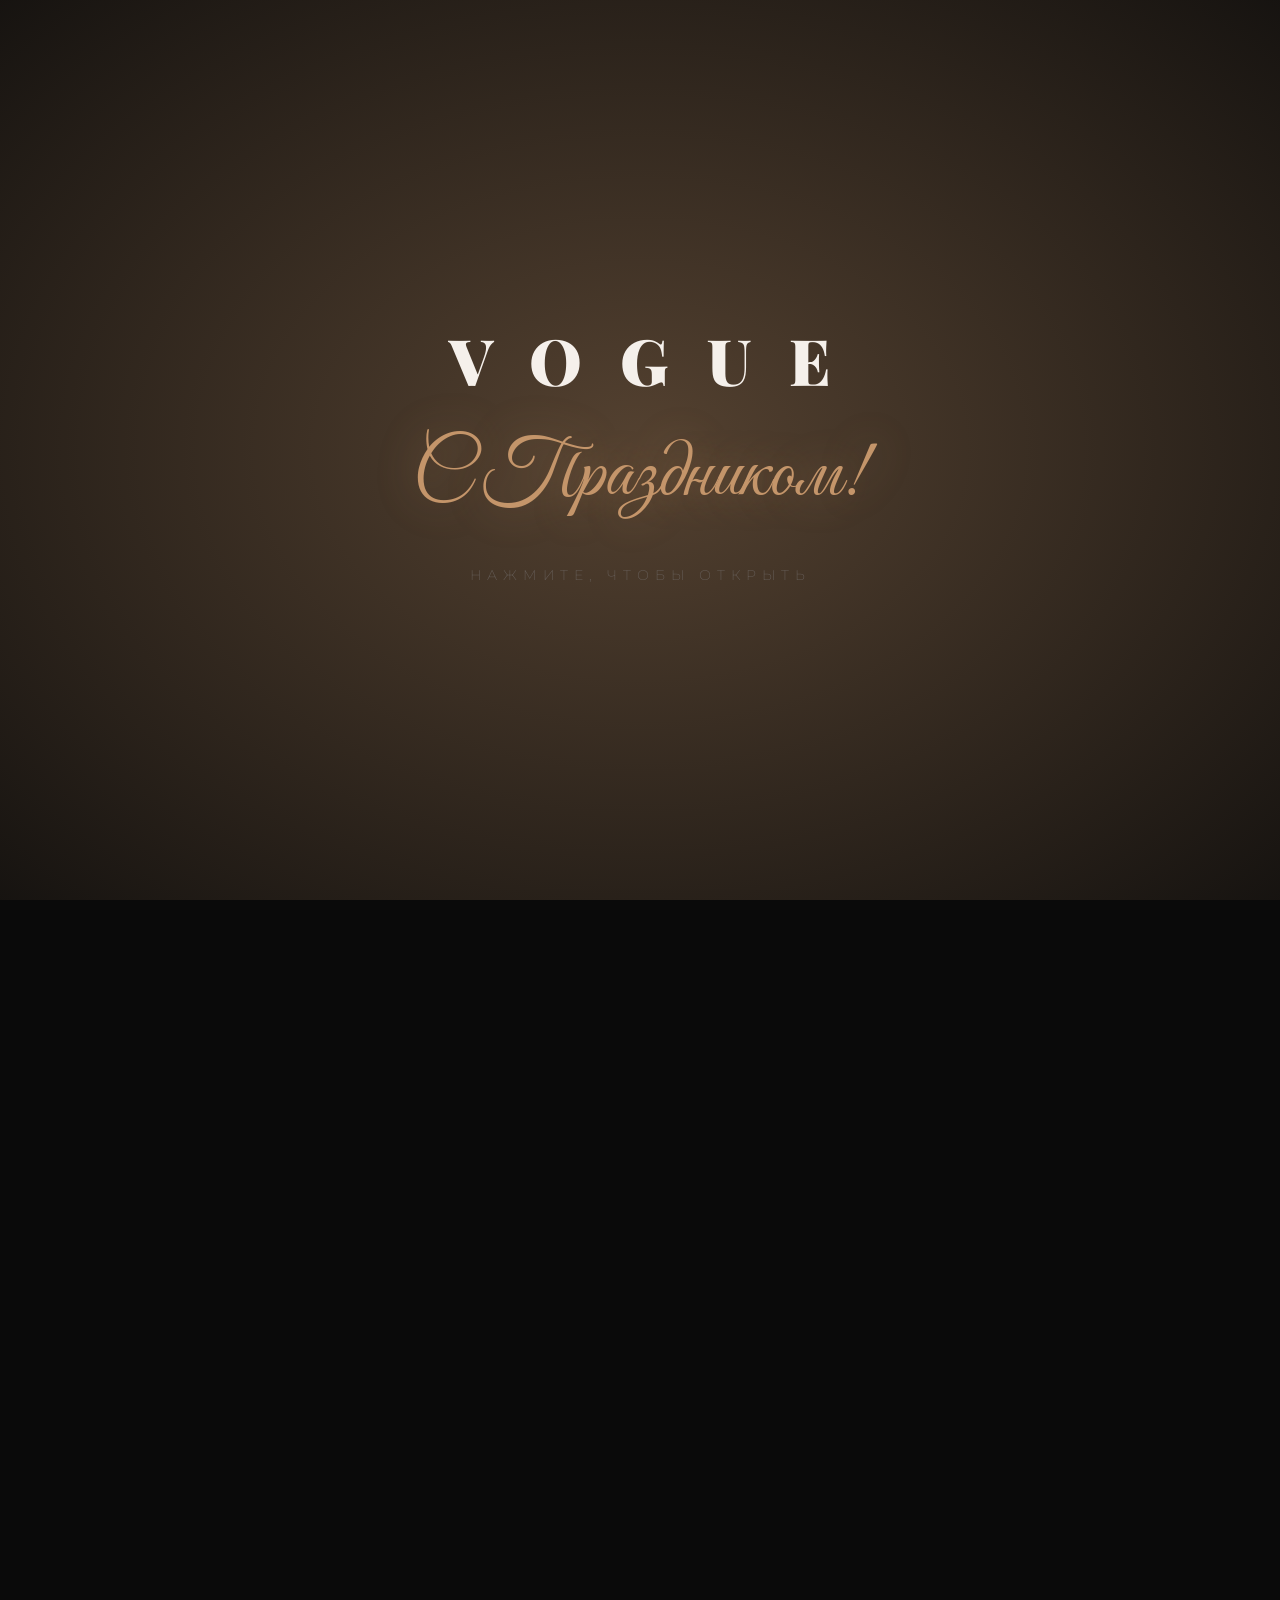
<file: concept.html>
<!DOCTYPE html>
<html lang="ru">
<head>
<meta charset="UTF-8">
<meta name="viewport" content="width=device-width, initial-scale=1.0, maximum-scale=1.0, user-scalable=no">
<title>VOGUE — История одной обложки</title>
<link href="https://fonts.googleapis.com/css2?family=Playfair+Display:ital,wght@0,400;0,700;0,900;1,400;1,700;1,900&family=Cormorant+Garamond:ital,wght@0,300;0,400;0,500;0,600;0,700;1,300;1,400;1,500&family=Montserrat:wght@200;300;400;500;600;700&family=Great+Vibes&display=swap" rel="stylesheet">
<style>
/* ============================================
   CSS VARIABLES — PERSONALIZATION PER GIRL
   Change these to match hair/eye color etc.
   ============================================ */
:root {
  /* === Palette: Brunette / Warm === */
  --accent: #C4956A;
  --accent-light: #E8CEB5;
  --accent-dark: #8B6914;
  --accent-glow: rgba(196, 149, 106, 0.4);
  --bg-primary: #0A0A0A;
  --bg-secondary: #111111;
  --bg-card: #1A1A1A;
  --text-primary: #F5F0EB;
  --text-secondary: #B8AFA6;
  --text-muted: #6B6460;
  --gold: #D4AF37;
  --gold-light: #F0D879;
  --rose: #C4717A;
  --cream: #FFF8F0;

  /* Alternate palettes (uncomment to switch):

  /* === Blonde / Cool === 
  --accent: #B8A9C9;
  --accent-light: #DDD3E8;
  --accent-dark: #7B6B8A;
  --accent-glow: rgba(184, 169, 201, 0.4);
  */

  /* === Redhead / Warm === 
  --accent: #C45B3E;
  --accent-light: #E8A08B;
  --accent-dark: #8B3A25;
  --accent-glow: rgba(196, 91, 62, 0.4);
  */

  /* === Dark Hair / Cool === 
  --accent: #7A9EB8;
  --accent-light: #B5D1E3;
  --accent-dark: #4A7A99;
  --accent-glow: rgba(122, 158, 184, 0.4);
  */
}

/* ============================================
   RESET & BASE
   ============================================ */
*, *::before, *::after {
  margin: 0;
  padding: 0;
  box-sizing: border-box;
}

html {
  scroll-behavior: smooth;
  overflow-x: hidden;
}

body {
  font-family: 'Cormorant Garamond', serif;
  background: var(--bg-primary);
  color: var(--text-primary);
  min-height: 100vh;
  overflow-x: hidden;
  -webkit-font-smoothing: antialiased;
}

/* ============================================
   SPLASH SCREEN — "С Праздником!"
   ============================================ */
.splash {
  position: fixed;
  top: 0; left: 0;
  width: 100%; height: 100%;
  z-index: 10000;
  display: flex;
  flex-direction: column;
  align-items: center;
  justify-content: center;
  background: var(--bg-primary);
  cursor: pointer;
  overflow: hidden;
}

.splash::before {
  content: '';
  position: absolute;
  top: -50%; left: -50%;
  width: 200%; height: 200%;
  background: radial-gradient(ellipse at center, var(--accent-glow) 0%, transparent 60%);
  animation: splashPulse 4s ease-in-out infinite;
}

@keyframes splashPulse {
  0%, 100% { opacity: 0.3; transform: scale(1); }
  50% { opacity: 0.7; transform: scale(1.1); }
}

.splash-flowers {
  position: absolute;
  width: 100%; height: 100%;
  pointer-events: none;
}

.flower {
  position: absolute;
  font-size: 1.5rem;
  opacity: 0;
  animation: flowerFall linear infinite;
}

@keyframes flowerFall {
  0% { opacity: 0; transform: translateY(-20px) rotate(0deg); }
  10% { opacity: 0.8; }
  90% { opacity: 0.6; }
  100% { opacity: 0; transform: translateY(100vh) rotate(360deg); }
}

.splash-vogue {
  font-family: 'Playfair Display', serif;
  font-weight: 900;
  font-size: clamp(2rem, 8vw, 4rem);
  letter-spacing: 0.6em;
  text-transform: uppercase;
  color: var(--text-primary);
  position: relative;
  z-index: 2;
  opacity: 0;
  animation: fadeSlideUp 1.2s ease-out 0.3s forwards;
  text-indent: 0.6em;
}

.splash-greeting {
  font-family: 'Great Vibes', cursive;
  font-size: clamp(2.5rem, 10vw, 5rem);
  color: var(--accent);
  position: relative;
  z-index: 2;
  margin-top: 1.5rem;
  opacity: 0;
  animation: fadeSlideUp 1.2s ease-out 0.8s forwards;
  text-shadow: 0 0 40px var(--accent-glow);
}

.splash-subtitle {
  font-family: 'Montserrat', sans-serif;
  font-weight: 200;
  font-size: clamp(0.65rem, 2.5vw, 0.9rem);
  letter-spacing: 0.4em;
  text-transform: uppercase;
  color: var(--text-muted);
  position: relative;
  z-index: 2;
  margin-top: 2.5rem;
  opacity: 0;
  animation: fadeSlideUp 1s ease-out 1.6s forwards, blink 2s ease-in-out 2.6s infinite;
}

@keyframes fadeSlideUp {
  from { opacity: 0; transform: translateY(30px); }
  to { opacity: 1; transform: translateY(0); }
}

@keyframes blink {
  0%, 100% { opacity: 1; }
  50% { opacity: 0.4; }
}

.splash.closing {
  animation: splashClose 1s ease-in-out forwards;
}

@keyframes splashClose {
  0% { opacity: 1; }
  100% { opacity: 0; pointer-events: none; }
}

/* ============================================
   DECORATIVE LINE
   ============================================ */
.divider {
  display: flex;
  align-items: center;
  justify-content: center;
  gap: 1rem;
  margin: 2rem auto;
  max-width: 300px;
}
.divider::before, .divider::after {
  content: '';
  flex: 1;
  height: 1px;
  background: linear-gradient(90deg, transparent, var(--accent), transparent);
}
.divider-icon {
  color: var(--accent);
  font-size: 0.8rem;
}

/* ============================================
   MAIN CONTENT
   ============================================ */
.main {
  max-width: 480px;
  margin: 0 auto;
  padding: 0 1.25rem;
  opacity: 0;
  transition: opacity 0.8s ease;
}

.main.visible {
  opacity: 1;
}

/* ============================================
   MAGAZINE HEADER
   ============================================ */
.magazine-header {
  text-align: center;
  padding: 3rem 0 1.5rem;
  position: relative;
}

.magazine-header::after {
  content: '';
  position: absolute;
  bottom: 0;
  left: 50%;
  transform: translateX(-50%);
  width: 60px;
  height: 1px;
  background: var(--accent);
}

.brand-top {
  font-family: 'Montserrat', sans-serif;
  font-weight: 300;
  font-size: 0.6rem;
  letter-spacing: 0.5em;
  text-transform: uppercase;
  color: var(--text-muted);
  margin-bottom: 0.8rem;
}

.brand-logo {
  font-family: 'Playfair Display', serif;
  font-weight: 900;
  font-size: clamp(2.5rem, 12vw, 4.5rem);
  letter-spacing: 0.35em;
  text-transform: uppercase;
  color: var(--text-primary);
  line-height: 1;
  text-indent: 0.35em;
  position: relative;
}

.brand-logo span {
  background: linear-gradient(135deg, var(--text-primary) 30%, var(--accent) 100%);
  -webkit-background-clip: text;
  -webkit-text-fill-color: transparent;
  background-clip: text;
}

.brand-date {
  font-family: 'Montserrat', sans-serif;
  font-weight: 200;
  font-size: 0.65rem;
  letter-spacing: 0.5em;
  text-transform: uppercase;
  color: var(--text-muted);
  margin-top: 0.6rem;
}

/* ============================================
   STORY TITLE
   ============================================ */
.story-section {
  text-align: center;
  padding: 2.5rem 0 2rem;
}

.story-label {
  font-family: 'Montserrat', sans-serif;
  font-weight: 400;
  font-size: 0.55rem;
  letter-spacing: 0.5em;
  text-transform: uppercase;
  color: var(--accent);
  margin-bottom: 1rem;
  display: inline-block;
  border: 1px solid var(--accent);
  padding: 0.4em 1.5em;
}

.story-title {
  font-family: 'Playfair Display', serif;
  font-weight: 400;
  font-size: clamp(1.6rem, 6vw, 2.2rem);
  color: var(--text-primary);
  line-height: 1.3;
  margin-bottom: 0.3rem;
}

.story-title em {
  font-style: italic;
  color: var(--accent);
  font-weight: 700;
}

.story-name {
  font-family: 'Great Vibes', cursive;
  font-size: clamp(2.5rem, 9vw, 3.5rem);
  color: var(--accent);
  display: block;
  margin-top: 0.3rem;
  text-shadow: 0 0 30px var(--accent-glow);
}

/* ============================================
   VIDEO SECTION
   ============================================ */
.video-section {
  position: relative;
  margin: 1rem 0 2.5rem;
  border-radius: 4px;
  overflow: hidden;
}

.video-frame {
  position: relative;
  width: 100%;
  aspect-ratio: 9 / 14;
  background: var(--bg-card);
  border: 1px solid rgba(255,255,255,0.06);
  border-radius: 4px;
  overflow: hidden;
  display: flex;
  align-items: center;
  justify-content: center;
}

.video-frame video,
.video-frame img {
  width: 100%;
  height: 100%;
  object-fit: cover;
}

/* Video placeholder for demo */
.video-placeholder {
  width: 100%;
  height: 100%;
  display: flex;
  flex-direction: column;
  align-items: center;
  justify-content: center;
  background:
    linear-gradient(145deg, var(--bg-card) 0%, rgba(30,25,22,1) 50%, var(--bg-card) 100%);
  position: relative;
  overflow: hidden;
}

.video-placeholder::before {
  content: '';
  position: absolute;
  width: 200%;
  height: 200%;
  background: conic-gradient(from 0deg, transparent, var(--accent-glow), transparent, var(--accent-glow), transparent);
  animation: videoShimmer 8s linear infinite;
  opacity: 0.15;
}

@keyframes videoShimmer {
  to { transform: rotate(360deg); }
}

.video-placeholder-icon {
  width: 70px;
  height: 70px;
  border: 2px solid var(--accent);
  border-radius: 50%;
  display: flex;
  align-items: center;
  justify-content: center;
  position: relative;
  z-index: 1;
  animation: vpulse 2s ease-in-out infinite;
}

@keyframes vpulse {
  0%, 100% { box-shadow: 0 0 0 0 var(--accent-glow); }
  50% { box-shadow: 0 0 0 15px transparent; }
}

.video-placeholder-icon::after {
  content: '';
  width: 0;
  height: 0;
  border-style: solid;
  border-width: 12px 0 12px 22px;
  border-color: transparent transparent transparent var(--accent);
  margin-left: 5px;
}

.video-placeholder-text {
  font-family: 'Montserrat', sans-serif;
  font-weight: 300;
  font-size: 0.6rem;
  letter-spacing: 0.4em;
  text-transform: uppercase;
  color: var(--text-muted);
  margin-top: 1.2rem;
  position: relative;
  z-index: 1;
}

.video-overlay-top,
.video-overlay-bottom {
  position: absolute;
  left: 0; width: 100%;
  pointer-events: none;
  z-index: 2;
}

.video-overlay-top {
  top: 0;
  height: 80px;
  background: linear-gradient(180deg, rgba(10,10,10,0.6), transparent);
  display: flex;
  align-items: flex-start;
  justify-content: center;
  padding-top: 1rem;
}

.video-overlay-bottom {
  bottom: 0;
  height: 100px;
  background: linear-gradient(0deg, rgba(10,10,10,0.8), transparent);
  display: flex;
  align-items: flex-end;
  justify-content: center;
  padding-bottom: 1rem;
}

.video-overlay-text {
  font-family: 'Montserrat', sans-serif;
  font-weight: 300;
  font-size: 0.5rem;
  letter-spacing: 0.4em;
  text-transform: uppercase;
  color: rgba(255,255,255,0.5);
}

.video-corner {
  position: absolute;
  width: 20px;
  height: 20px;
  z-index: 3;
}
.video-corner--tl { top: 10px; left: 10px; border-top: 1px solid var(--accent); border-left: 1px solid var(--accent); }
.video-corner--tr { top: 10px; right: 10px; border-top: 1px solid var(--accent); border-right: 1px solid var(--accent); }
.video-corner--bl { bottom: 10px; left: 10px; border-bottom: 1px solid var(--accent); border-left: 1px solid var(--accent); }
.video-corner--br { bottom: 10px; right: 10px; border-bottom: 1px solid var(--accent); border-right: 1px solid var(--accent); }

/* ============================================
   COMPLIMENT SECTION
   ============================================ */
.compliment-section {
  text-align: center;
  padding: 1rem 0 3rem;
}

.compliment-button {
  position: relative;
  display: inline-block;
  font-family: 'Montserrat', sans-serif;
  font-weight: 500;
  font-size: 0.65rem;
  letter-spacing: 0.35em;
  text-transform: uppercase;
  color: var(--bg-primary);
  background: linear-gradient(135deg, var(--accent), var(--accent-light));
  border: none;
  padding: 1.1em 2.8em;
  cursor: pointer;
  overflow: hidden;
  transition: all 0.4s ease;
  border-radius: 0;
}

.compliment-button::before {
  content: '';
  position: absolute;
  top: 0; left: -100%;
  width: 100%; height: 100%;
  background: linear-gradient(90deg, transparent, rgba(255,255,255,0.3), transparent);
  transition: left 0.6s ease;
}

.compliment-button:hover::before {
  left: 100%;
}

.compliment-button:hover {
  transform: translateY(-2px);
  box-shadow: 0 8px 25px var(--accent-glow);
}

.compliment-button:active {
  transform: translateY(0);
  box-shadow: 0 2px 10px var(--accent-glow);
}

.compliment-display {
  margin-top: 2.5rem;
  min-height: 120px;
  display: flex;
  flex-direction: column;
  align-items: center;
  justify-content: center;
}

.compliment-quote {
  position: relative;
  padding: 0 1rem;
}

.compliment-quote::before {
  content: '«';
  font-family: 'Playfair Display', serif;
  font-size: 4rem;
  color: var(--accent);
  opacity: 0.3;
  position: absolute;
  top: -2rem;
  left: -0.5rem;
  line-height: 1;
}

.compliment-text {
  font-family: 'Cormorant Garamond', serif;
  font-size: clamp(1.15rem, 4.5vw, 1.4rem);
  font-weight: 400;
  font-style: italic;
  color: var(--text-primary);
  line-height: 1.6;
  transition: opacity 0.5s ease, transform 0.5s ease;
  opacity: 1;
}

.compliment-text.fading {
  opacity: 0;
  transform: translateY(10px);
}

.compliment-source {
  font-family: 'Montserrat', sans-serif;
  font-weight: 300;
  font-size: 0.55rem;
  letter-spacing: 0.4em;
  text-transform: uppercase;
  color: var(--text-muted);
  margin-top: 1rem;
  opacity: 0;
  transition: opacity 0.5s ease 0.3s;
}

.compliment-source.visible {
  opacity: 1;
}

/* ============================================
   PHOTO GALLERY
   ============================================ */
.gallery-section {
  padding: 2rem 0;
}

.gallery-title {
  text-align: center;
  font-family: 'Montserrat', sans-serif;
  font-weight: 300;
  font-size: 0.6rem;
  letter-spacing: 0.5em;
  text-transform: uppercase;
  color: var(--text-muted);
  margin-bottom: 1.5rem;
}

.gallery-grid {
  display: grid;
  grid-template-columns: 1fr 1fr;
  gap: 3px;
}

.gallery-item {
  aspect-ratio: 3/4;
  background: var(--bg-card);
  position: relative;
  overflow: hidden;
  cursor: pointer;
}

.gallery-item::after {
  content: '';
  position: absolute;
  inset: 0;
  background: linear-gradient(180deg, transparent 50%, rgba(10,10,10,0.5) 100%);
  transition: opacity 0.3s ease;
}

.gallery-item:hover::after {
  opacity: 0.5;
}

.gallery-item img {
  width: 100%;
  height: 100%;
  object-fit: cover;
  transition: transform 0.6s ease;
}

.gallery-item:hover img {
  transform: scale(1.05);
}

.gallery-placeholder {
  width: 100%;
  height: 100%;
  display: flex;
  align-items: center;
  justify-content: center;
  background: linear-gradient(
    135deg,
    var(--bg-card) 0%,
    rgba(30,27,24,1) 100%
  );
}

.gallery-placeholder-num {
  font-family: 'Playfair Display', serif;
  font-size: 2rem;
  font-weight: 300;
  color: rgba(255,255,255,0.06);
}

.gallery-item--wide {
  grid-column: span 2;
  aspect-ratio: 16/9;
}

/* ============================================
   QUOTE SECTION
   ============================================ */
.quote-section {
  padding: 3rem 1rem;
  text-align: center;
}

.quote-big {
  font-family: 'Playfair Display', serif;
  font-size: clamp(1.3rem, 5vw, 1.8rem);
  font-weight: 400;
  font-style: italic;
  color: var(--text-primary);
  line-height: 1.5;
  position: relative;
}

.quote-big mark {
  background: none;
  color: var(--accent);
  font-weight: 700;
}

.quote-author {
  font-family: 'Montserrat', sans-serif;
  font-weight: 300;
  font-size: 0.6rem;
  letter-spacing: 0.4em;
  text-transform: uppercase;
  color: var(--text-muted);
  margin-top: 1.5rem;
}

/* ============================================
   SECRET FOOTER — Hidden Words
   ============================================ */
.secret-footer {
  padding: 3rem 0 2rem;
  text-align: center;
  position: relative;
}

.secret-trigger {
  font-family: 'Montserrat', sans-serif;
  font-weight: 300;
  font-size: 0.5rem;
  letter-spacing: 0.5em;
  text-transform: uppercase;
  color: var(--text-muted);
  cursor: pointer;
  transition: color 0.3s ease;
  user-select: none;
  opacity: 0.4;
  padding: 1rem;
}

.secret-trigger:hover {
  color: var(--accent);
  opacity: 1;
}

.secret-content {
  max-height: 0;
  overflow: hidden;
  transition: max-height 0.8s ease, opacity 0.5s ease;
  opacity: 0;
}

.secret-content.open {
  max-height: 400px;
  opacity: 1;
}

.secret-text {
  font-family: 'Cormorant Garamond', serif;
  font-size: 1rem;
  font-style: italic;
  color: var(--text-secondary);
  line-height: 1.8;
  padding: 1.5rem 1rem;
}

.secret-text .highlight {
  color: var(--accent);
}

.credits {
  font-family: 'Montserrat', sans-serif;
  font-weight: 200;
  font-size: 0.5rem;
  letter-spacing: 0.4em;
  text-transform: uppercase;
  color: rgba(255,255,255,0.15);
  margin-top: 2rem;
  line-height: 2.5;
}

.credits span {
  display: block;
}

/* ============================================
   BOTTOM BRAND
   ============================================ */
.bottom-brand {
  text-align: center;
  padding: 2rem 0 4rem;
  border-top: 1px solid rgba(255,255,255,0.04);
}

.bottom-brand-text {
  font-family: 'Playfair Display', serif;
  font-weight: 900;
  font-size: 1.2rem;
  letter-spacing: 0.5em;
  text-transform: uppercase;
  color: rgba(255,255,255,0.06);
  text-indent: 0.5em;
}

/* ============================================
   SPARKLE PARTICLES
   ============================================ */
.sparkle-container {
  position: fixed;
  top: 0; left: 0;
  width: 100%; height: 100%;
  pointer-events: none;
  z-index: 9999;
  overflow: hidden;
}

.sparkle {
  position: absolute;
  width: 4px;
  height: 4px;
  background: var(--accent);
  border-radius: 50%;
  opacity: 0;
  animation: sparkleAnim 1.5s ease-out forwards;
}

@keyframes sparkleAnim {
  0% {
    opacity: 1;
    transform: translate(0, 0) scale(1);
  }
  100% {
    opacity: 0;
    transform: translate(var(--sx), var(--sy)) scale(0);
  }
}

/* ============================================
   SCROLL REVEAL
   ============================================ */
.reveal {
  opacity: 0;
  transform: translateY(30px);
  transition: opacity 0.8s ease, transform 0.8s ease;
}

.reveal.revealed {
  opacity: 1;
  transform: translateY(0);
}

/* ============================================
   LIGHTBOX
   ============================================ */
.lightbox {
  position: fixed;
  inset: 0;
  z-index: 9000;
  background: rgba(0,0,0,0.95);
  display: flex;
  align-items: center;
  justify-content: center;
  opacity: 0;
  pointer-events: none;
  transition: opacity 0.4s ease;
  cursor: pointer;
}

.lightbox.active {
  opacity: 1;
  pointer-events: all;
}

/* ============================================
   SCROLLBAR
   ============================================ */
::-webkit-scrollbar {
  width: 3px;
}
::-webkit-scrollbar-track {
  background: var(--bg-primary);
}
::-webkit-scrollbar-thumb {
  background: var(--accent);
  border-radius: 10px;
}

/* ============================================
   RESPONSIVE
   ============================================ */
@media (min-width: 768px) {
  .main {
    max-width: 500px;
  }
}
</style>
</head>
<body>

<!-- ============================================
     SPLASH SCREEN
     ============================================ -->
<div class="splash" id="splash" onclick="closeSplash()">
  <div class="splash-flowers" id="splashFlowers"></div>
  <div class="splash-vogue"><span>VOGUE</span></div>
  <div class="splash-greeting">С Праздником!</div>
  <div class="splash-subtitle">нажмите, чтобы открыть</div>
</div>

<!-- ============================================
     SPARKLE CONTAINER
     ============================================ -->
<div class="sparkle-container" id="sparkleContainer"></div>

<!-- ============================================
     MAIN CONTENT
     ============================================ -->
<div class="main" id="mainContent">

  <!-- Magazine Header -->
  <header class="magazine-header reveal">
    <div class="brand-top">Special Edition • Exclusive</div>
    <div class="brand-logo"><span>VOGUE</span></div>
    <div class="brand-date">Март 2025 — Специальный выпуск</div>
  </header>

  <!-- Divider -->
  <div class="divider reveal">
    <span class="divider-icon">✦</span>
  </div>

  <!-- Story Title -->
  <section class="story-section reveal">
    <div class="story-label">Cover Story</div>
    <h1 class="story-title">
      История одной <em>обложки</em>
      <span class="story-name">Анастасия</span>
    </h1>
  </section>

  <!-- Video Section -->
  <section class="video-section reveal">
    <div class="video-frame">
      <!-- REPLACE THIS WITH ACTUAL VIDEO:
      <video autoplay loop muted playsinline>
        <source src="your-kling-video.mp4" type="video/mp4">
      </video>
      -->
      <div class="video-placeholder">
        <div class="video-placeholder-icon"></div>
        <div class="video-placeholder-text">Kling AI Video</div>
      </div>
      <div class="video-overlay-top">
        <span class="video-overlay-text">Exclusive Transformation</span>
      </div>
      <div class="video-overlay-bottom">
        <span class="video-overlay-text">From little girl to cover star</span>
      </div>
      <div class="video-corner video-corner--tl"></div>
      <div class="video-corner video-corner--tr"></div>
      <div class="video-corner video-corner--bl"></div>
      <div class="video-corner video-corner--br"></div>
    </div>
  </section>

  <!-- Divider -->
  <div class="divider reveal">
    <span class="divider-icon">❖</span>
  </div>

  <!-- Compliment Section -->
  <section class="compliment-section reveal">
    <button class="compliment-button" id="complimentBtn" onclick="nextCompliment()">
      Узнать правду о себе
    </button>
    <div class="compliment-display">
      <div class="compliment-quote">
        <p class="compliment-text" id="complimentText">
          Нажми кнопку — и узнаешь, что о тебе думает редакция&nbsp;✨
        </p>
      </div>
      <div class="compliment-source" id="complimentSource">— Редакция VOGUE</div>
    </div>
  </section>

  <!-- Divider -->
  <div class="divider reveal">
    <span class="divider-icon">✦</span>
  </div>

  <!-- Photo Gallery -->
  <section class="gallery-section reveal">
    <div class="gallery-title">Фотосессия • Backstage</div>
    <div class="gallery-grid">
      <div class="gallery-item">
        <!-- <img src="photo1.jpg" alt=""> -->
        <div class="gallery-placeholder"><span class="gallery-placeholder-num">I</span></div>
      </div>
      <div class="gallery-item">
        <div class="gallery-placeholder"><span class="gallery-placeholder-num">II</span></div>
      </div>
      <div class="gallery-item gallery-item--wide">
        <div class="gallery-placeholder"><span class="gallery-placeholder-num">III</span></div>
      </div>
      <div class="gallery-item">
        <div class="gallery-placeholder"><span class="gallery-placeholder-num">IV</span></div>
      </div>
      <div class="gallery-item">
        <div class="gallery-placeholder"><span class="gallery-placeholder-num">V</span></div>
      </div>
    </div>
  </section>

  <!-- Quote -->
  <section class="quote-section reveal">
    <p class="quote-big">
      «Даже в детстве было понятно, что растёт <mark>звезда обложки</mark>!»
    </p>
    <p class="quote-author">— Главный редактор</p>
  </section>

  <!-- Divider -->
  <div class="divider reveal">
    <span class="divider-icon">✦</span>
  </div>

  <!-- Secret Footer -->
  <section class="secret-footer reveal">
    <div class="secret-trigger" id="secretTrigger" onclick="toggleSecret()">
      ••• секрет •••
    </div>
    <div class="secret-content" id="secretContent">
      <div class="secret-text">
        Эту страницу с любовью создали те, кто знает —
        ты <span class="highlight">заслуживаешь</span> быть на обложке каждый день.
        <br><br>
        Ты вдохновляешь. Ты покоряешь. Ты — <span class="highlight">невероятная</span>.
      </div>
      <div class="credits">
        <span>Creative Direction — [Имя]</span>
        <span>Photography — [Имя]</span>
        <span>Video Production — Kling AI</span>
        <span>Design & Development — [Команда]</span>
        <span>With Love — Всегда ❤</span>
      </div>
    </div>
  </section>

  <!-- Bottom Brand -->
  <div class="bottom-brand">
    <div class="bottom-brand-text">VOGUE</div>
  </div>

</div>

<!-- ============================================
     JAVASCRIPT
     ============================================ -->
<script>
// ---- COMPLIMENTS DATA ----
const compliments = [
  "Даже в детстве было понятно, что растёт звезда обложки!",
  "Некоторые люди рождаются с обложкой в глазах. Ты — одна из них.",
  "Если бы уверенность имела лицо — это было бы твоё.",
  "Ты не следуешь трендам. Ты их создаёшь.",
  "Камера тебя любит. Но, кажется, не так сильно, как все вокруг.",
  "В комнате, полной роз, ты была бы полевым цветком — и все смотрели бы на тебя.",
  "Ты не просто на обложке. Ты — причина, по которой её открывают.",
  "Голливуд потерял звезду. Зато мы нашли свою.",
  "У вселенной отличный вкус — она создала тебя.",
  "Ты можешь опоздать на встречу, но никогда — с выходом на подиум жизни.",
  "Харизма не продаётся. Но у тебя явно безлимитный запас.",
  "Мона Лиза нервно курит — у тебя улыбка лучше.",
];
let complimentIndex = -1;
let isAnimating = false;

function nextCompliment() {
  if (isAnimating) return;
  isAnimating = true;

  const textEl = document.getElementById('complimentText');
  const sourceEl = document.getElementById('complimentSource');
  const btn = document.getElementById('complimentBtn');

  // Sparkle effect
  createSparkles(btn);

  // Fade out
  textEl.classList.add('fading');
  sourceEl.classList.remove('visible');

  setTimeout(() => {
    complimentIndex = (complimentIndex + 1) % compliments.length;
    textEl.textContent = compliments[complimentIndex];
    textEl.classList.remove('fading');
    sourceEl.classList.add('visible');

    // Change button text after first click
    btn.textContent = 'Ещё комплимент ✨';

    isAnimating = false;
  }, 500);
}

// ---- SPARKLE EFFECT ----
function createSparkles(element) {
  const rect = element.getBoundingClientRect();
  const container = document.getElementById('sparkleContainer');

  for (let i = 0; i < 12; i++) {
    const sparkle = document.createElement('div');
    sparkle.classList.add('sparkle');
    const x = rect.left + rect.width / 2 + (Math.random() - 0.5) * rect.width;
    const y = rect.top + rect.height / 2;
    sparkle.style.left = x + 'px';
    sparkle.style.top = y + 'px';
    sparkle.style.setProperty('--sx', (Math.random() - 0.5) * 120 + 'px');
    sparkle.style.setProperty('--sy', (Math.random() - 0.5) * 120 - 30 + 'px');
    sparkle.style.width = Math.random() * 4 + 2 + 'px';
    sparkle.style.height = sparkle.style.width;
    sparkle.style.animationDuration = Math.random() * 0.8 + 0.8 + 's';
    container.appendChild(sparkle);
    setTimeout(() => sparkle.remove(), 2000);
  }
}

// ---- SPLASH SCREEN ----
function closeSplash() {
  const splash = document.getElementById('splash');
  splash.classList.add('closing');
  setTimeout(() => {
    splash.style.display = 'none';
    document.getElementById('mainContent').classList.add('visible');
    initScrollReveal();
  }, 900);
}

// ---- SPLASH FLOWERS ----
(function initFlowers() {
  const container = document.getElementById('splashFlowers');
  const flowers = ['✿', '❀', '✾', '❁', '✽', '♡', '⚘', '❋'];
  for (let i = 0; i < 20; i++) {
    const el = document.createElement('div');
    el.classList.add('flower');
    el.textContent = flowers[Math.floor(Math.random() * flowers.length)];
    el.style.left = Math.random() * 100 + '%';
    el.style.fontSize = Math.random() * 1.2 + 0.8 + 'rem';
    el.style.animationDuration = Math.random() * 4 + 5 + 's';
    el.style.animationDelay = Math.random() * 6 + 's';
    el.style.color = `hsl(${Math.random() * 40 + 15}, ${Math.random() * 30 + 40}%, ${Math.random() * 20 + 60}%)`;
    container.appendChild(el);
  }
})();

// ---- SCROLL REVEAL ----
function initScrollReveal() {
  const reveals = document.querySelectorAll('.reveal');
  const observer = new IntersectionObserver((entries) => {
    entries.forEach((entry, idx) => {
      if (entry.isIntersecting) {
        setTimeout(() => {
          entry.target.classList.add('revealed');
        }, idx * 100);
        observer.unobserve(entry.target);
      }
    });
  }, { threshold: 0.15 });

  reveals.forEach(el => observer.observe(el));
}

// ---- SECRET SECTION ----
function toggleSecret() {
  const content = document.getElementById('secretContent');
  content.classList.toggle('open');
}

// ---- PREVENT ZOOM ON DOUBLE TAP (mobile) ----
document.addEventListener('dblclick', e => e.preventDefault());
</script>
</body>
</html>
</file>
